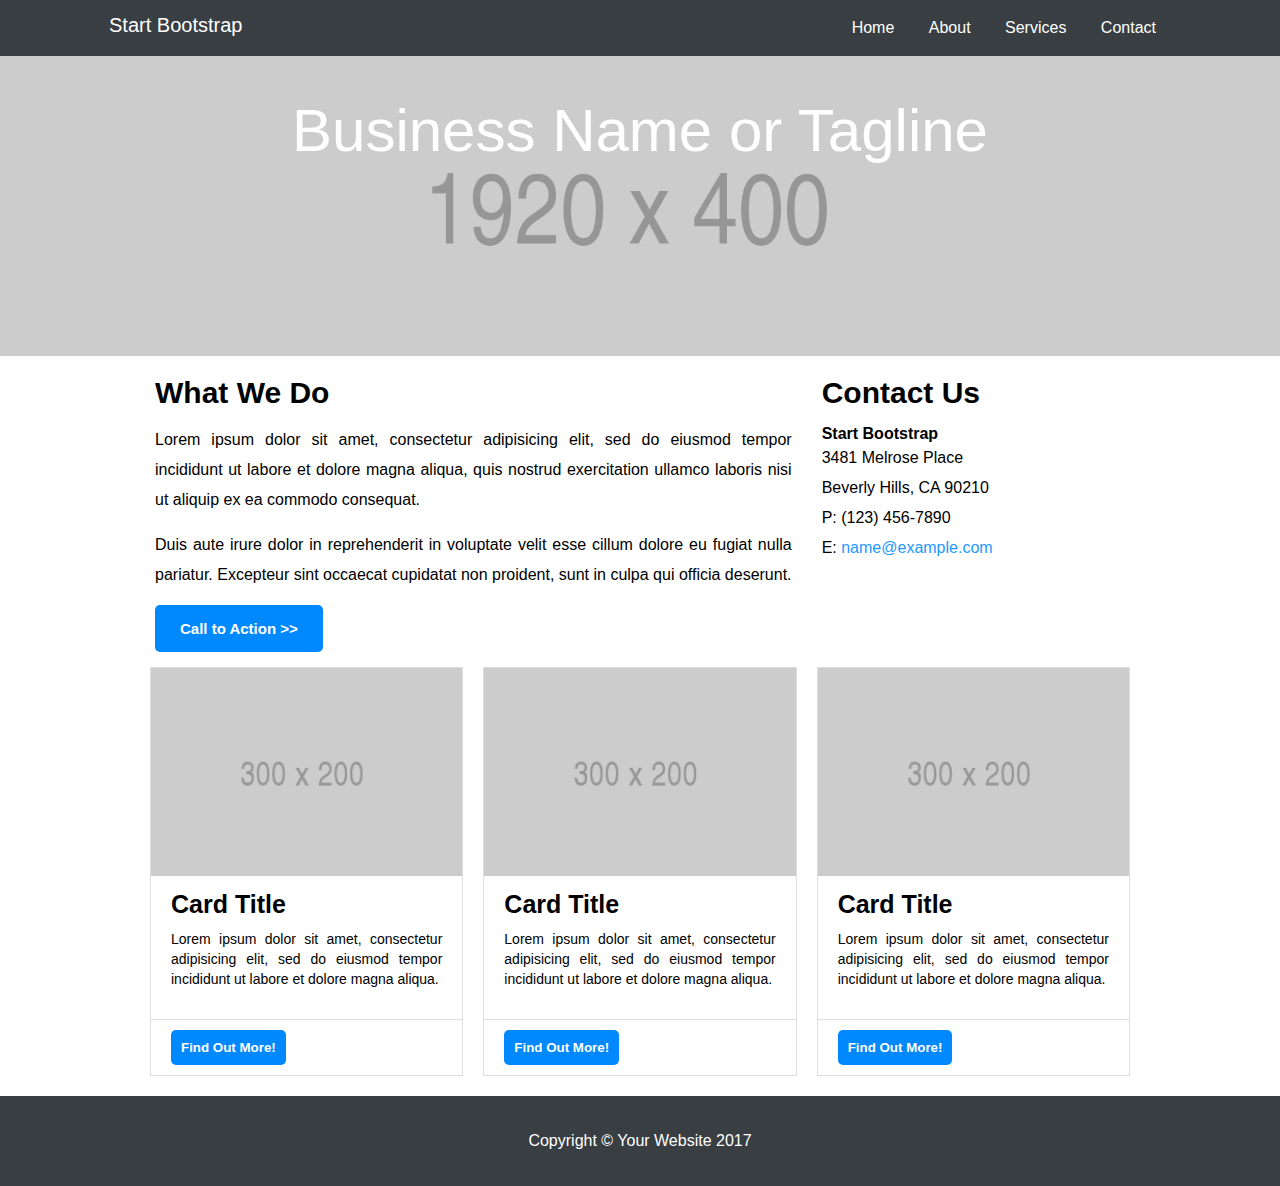
<file: index.html>
<!DOCTYPE html>
<html>
  <head>
    <meta charset="utf-8">
    <meta name="viewport" content="width=device-width, initial-scale=1, maximum-scale=1">
    <meta http-equiv="X-UA-Compatible" content="ie=edge">
    <title>Mi página</title>
    <link href="https://fonts.googleapis.com/css?family=Roboto:300,400" rel="stylesheet">
    <link rel="stylesheet" href="css/main.css">

  </head>
  <body>
    <header class="bg-reverse">
     <nav>
       <div class="nav-left">
         <a href="#">Start Bootstrap</a>
       </div>
       <div class="nav-right view-mobile">
         <a href="" class="main-hamburger"></a>
       </div>
       <ul class="nav-right view-desktop">
         <li><a href="#">Home</a></li>
         <li><a href="#">About</a></li>
         <li><a href="#">Services</a></li>
         <li><a href="#">Contact</a></li>
       </ul>
     </nav>
     <div class="back">
       <h2>Business Name or Tagline</h2>
     </div>
   </header>
   <section class="container">
     <div class="row">
       <div class="left col-sm-8 col-xs-12">
        <h3>What We Do</h3>
        <p>Lorem ipsum dolor sit amet, consectetur adipisicing elit, sed do eiusmod tempor incididunt ut labore et dolore magna aliqua, quis nostrud exercitation ullamco laboris nisi ut aliquip ex ea commodo consequat. </p>
        <p>Duis aute irure dolor in reprehenderit in voluptate velit esse cillum dolore eu fugiat nulla pariatur. Excepteur sint occaecat cupidatat non proident, sunt in culpa qui officia deserunt.</p>
        <button type="button" name="button">Call to Action >></button>
       </div>
       <div class="right col-sm-3 col-xs-12">
        <h3>Contact Us</h3>
        <span>Start Bootstrap</span>
        <p>3481 Melrose Place <br>
          Beverly Hills, CA 90210 <br>
          P: (123) 456-7890 <br>
          E: <a href="#">name@example.com</a>
        </p>
       </div>
     </div>
   </section>
    <section class="container">
      <div class="col-sm-4 col-xs-12 row card">
        <div class="image">
          <img src="assets/images/picture.png" alt="Imagen de 300x 200">
        </div>
        <h4>Card Title</h4>
        <p>Lorem ipsum dolor sit amet, consectetur adipisicing elit, sed do eiusmod tempor incididunt ut labore et dolore magna aliqua.</p>
        <div class="btn">
          <button type="button" name="button">Find Out More!</button>
        </div>
      </div>
      <div class="col-sm-4 col-xs-12 row card">
        <div class="image">
          <img src="assets/images/picture.png" alt="Imagen de 300x 200">
        </div>
        <h4>Card Title</h4>
        <p>Lorem ipsum dolor sit amet, consectetur adipisicing elit, sed do eiusmod tempor incididunt ut labore et dolore magna aliqua.</p>
        <div class="btn">
          <button type="button" name="button">Find Out More!</button>
        </div>
      </div>
      <div class="col-sm-4 col-xs-12 row card">
        <div class="image">
          <img src="assets/images/picture.png" alt="Imagen de 300x 200">
        </div>
        <h4>Card Title</h4>
        <p>Lorem ipsum dolor sit amet, consectetur adipisicing elit, sed do eiusmod tempor incididunt ut labore et dolore magna aliqua.</p>
        <div class="btn">
          <button type="button" name="button">Find Out More!</button>
        </div>
      </div>
    </section>
    <footer class="footer col-xs-12 col-xs-12">
      <p>Copyright &#169; Your Website 2017</p>
    </footer>
  </body>
</html>
</file>
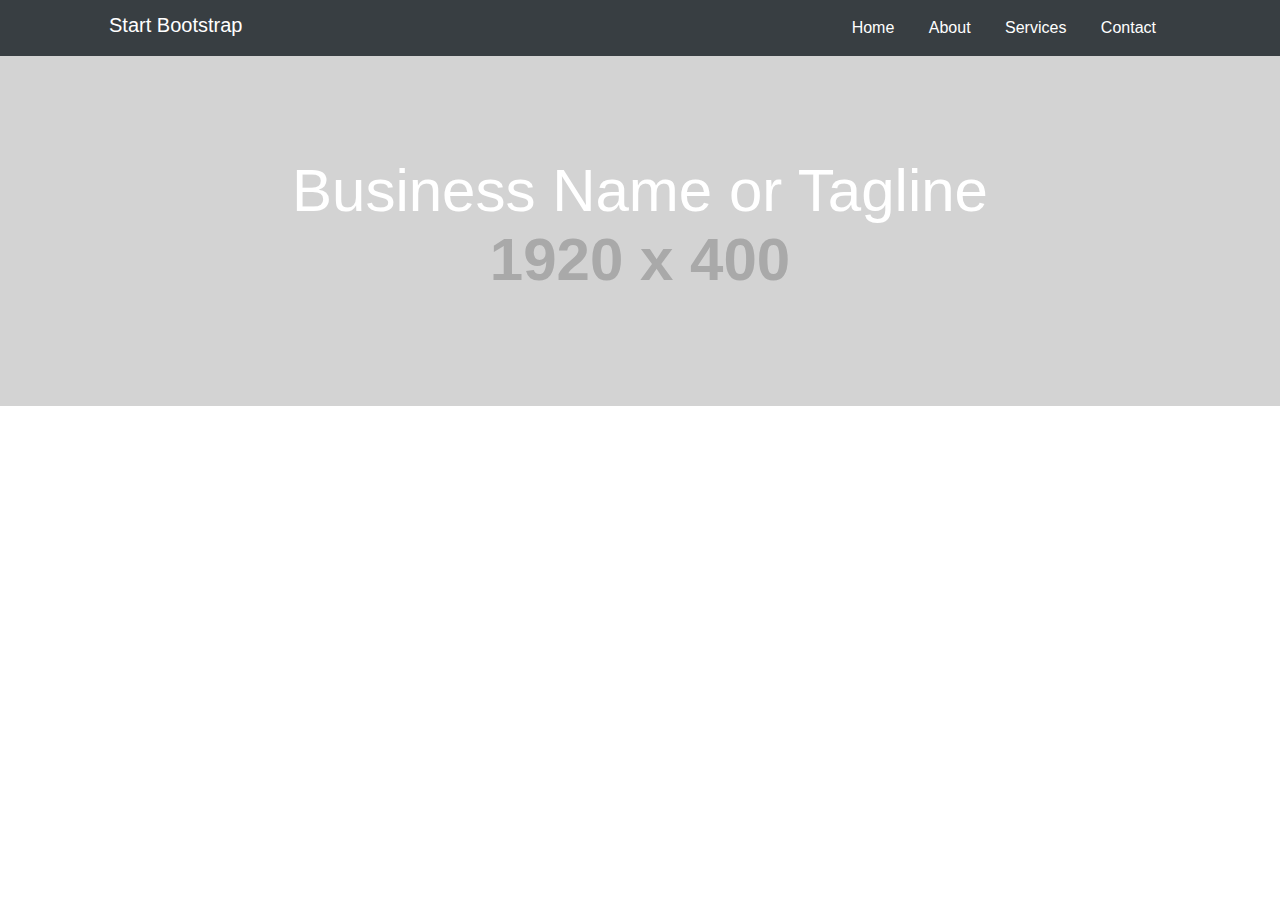
<file: assets/images/Mi página.html>
<!DOCTYPE html>
<!-- saved from url=(0075)file:///C:/Users/yo/Laboratoria/Red-social/Retos/Mi-p%C3%A1gina/index.html# -->
<html><head><meta http-equiv="Content-Type" content="text/html; charset=UTF-8">
    
    <meta name="viewport" content="width=device-width, initial-scale=1, maximum-scale=1">
    <meta http-equiv="X-UA-Compatible" content="ie=edge">
    <title>Mi página</title>
    <link href="./Mi página_files/css" rel="stylesheet">
    <link rel="stylesheet" href="./Mi página_files/main.css">

  </head>
  <body>
    <header class="bg-reverse">
     <nav>
       <div class="nav-left">
         <a href="file:///C:/Users/yo/Laboratoria/Red-social/Retos/Mi-p%C3%A1gina/index.html#">Start Bootstrap</a>
       </div>
       <div class="nav-right view-mobile">
         <a href="file:///C:/Users/yo/Laboratoria/Red-social/Retos/Mi-p%C3%A1gina/index.html" class="main-hamburger"></a>
       </div>
       <ul class="nav-right view-desktop">
         <li><a href="file:///C:/Users/yo/Laboratoria/Red-social/Retos/Mi-p%C3%A1gina/index.html#">Home</a></li>
         <li><a href="file:///C:/Users/yo/Laboratoria/Red-social/Retos/Mi-p%C3%A1gina/index.html#">About</a></li>
         <li><a href="file:///C:/Users/yo/Laboratoria/Red-social/Retos/Mi-p%C3%A1gina/index.html#">Services</a></li>
         <li><a href="file:///C:/Users/yo/Laboratoria/Red-social/Retos/Mi-p%C3%A1gina/index.html#">Contact</a></li>
       </ul>
     </nav>
     <div class="back">
       <h2>Business Name or Tagline</h2>
       <h1>1920 x 400</h1>
     </div>
   </header>
   <section>
     <!--<figure>
       <img src="assets/images/baground.jpg" alt="">
     </figure>-->


   </section>



  

</body></html>
</file>
<file: css/main.css>
/* Reset */
* {
  box-sizing: border-box;
  font-family: 'Monserrat', sans-serif;
  margin: 0;
}
/*Grid*/
.container {
  margin: 0 auto;
  max-width: 1000px;
  width: 100%;
}

.row::after {
  content: "";
  display: table;
  clear: both;
}

[class*='col-'] {
  float: left;
  padding: 15px;
}

.col-xs-1 {
  width: 8.33333333%;
}

.col-xs-2 {
  width: 16.66666667%;
}

.col-xs-3 {
  width: 25%;
}

.col-xs-4 {
  width: 33.33333333%;
}

.col-xs-5 {
  width: 41.66666667%;
}

.col-xs-6 {
  width: 50%;
}

.col-xs-7 {
  width: 58.33333333%;
}

.col-xs-8 {
  width: 66.66666667%;
}

.col-xs-9 {
  width: 75%;
}

.col-xs-10 {
  width: 83.33333333%;
}

.col-xs-11 {
  width: 91.66666667%;
}

.col-xs-12 {
  width: 100%;
}

@media (min-width: 768px) {
  .col-sm-1 {
    width: 8.33333333%;
  }

  .col-sm-2 {
    width: 16.66666667%;
  }

  .col-sm-3 {
    width: 25%;
  }

  .col-sm-4 {
    width: 33.33333333%;
  }

  .col-sm-5 {
    width: 41.66666667%;
  }

  .col-sm-6 {
    width: 50%;
  }

  .col-sm-7 {
    width: 58.33333333%;
  }

  .col-sm-8 {
    width: 66.66666667%;
  }

  .col-sm-9 {
    width: 75%;
  }

  .col-sm-10 {
    width: 83.33333333%;
  }

  .col-sm-11 {
    width: 91.66666667%;
  }

  .col-sm-12 {
    width: 100%;
  }
}

/* menú hamburguesa */
.main-hamburger {
  position: absolute;
  top: 25px;
  right: 28px;
  height: 2px;
  width: 24px;
  background: #d0d0d0;
}

.main-hamburger::before, .main-hamburger::after {
  position: absolute;
  content: '';
  height: 2px;
  width: 24px;
  display: block;
  background: #d0d0d0;
}

.main-hamburger::before {
  top: -8px;
}

.main-hamburger::after {
  top: 8px;
}
/* fin de menú hamburguesa */
header, footer {
  background-color: #383e42;
  color: #ffffff;
}

nav {
  padding: 14px;
  overflow: hidden;
}

nav a, nav li {
  text-decoration: none;
  list-style: none;
  color: white;
  display: inline-block;
}

.nav-left {
  font-size: 1.25rem;
  float: left;
  padding-left: 95px;
}

.nav-right {
  float: right;
}

.view-mobile {
  display: block;
}

.view-desktop {
  display: none;
}

ul li {
  display: inline-block;
  padding: 5px 15px;
}

ul {
  padding-right: 95px;
}

.back {
  width: 100%;
  background-image: url('../assets/images/background.png');
  background-size: cover;
  background-position: center center;
  display: table;
  height: 300px;
}

.back h2 {
  font-weight: lighter;
  text-align: center;
  font-size: 60px;
  display: table-cell;
  vertical-align: middle;
}

h3 {
  font-size: 40px;
  padding-bottom: 15px;
  padding-top: 5px;
}

p {
  line-height: 30px;
  padding-bottom: 15px;
}

.left button {
  color: white;
  font-weight: bold;
  background-color: #08f;
  border: none;
  outline: none;
  border-radius: 5px;
  padding: 15px 25px;
  font-size: 20px;
}

.right span {
  font-weight: bold;
}

.right a {
  text-decoration: none;
  color: #29f;
}

.card {
  border: 1px solid #ddd;
  padding: 0;
  margin: 20px 0;
}

.image {
  padding: 0;
  height: auto;
  width: 100%
}

.image img {
  width: 100%;
}

.card p {
  font-size: 20px;
  line-height: 25px;
  padding: 10px 20px 30px;
}

.btn {
  border-top: 1px solid #ddd;
  padding: 10px 0;
}

h4, button {
  padding: 0 20px;
}

h4 {
  padding-top: 10px;
  font-size: 30px;
}

.footer p {
  text-align: center;
  padding: 25px 0;
}

button {
  color: white;
  font-weight: bold;
  background-color: #08f;
  border: none;
  outline: none;
  border-radius: 5px;
  padding: 10px 15px;
}

.btn {
  border-top: 1px solid #ddd;
  padding: 10px 0;
}

.btn button {
  padding: 10px;
  margin-left: 20px;
}

@media (min-width: 768px) {
  section {
    overflow: auto;
    display: flex;
  }

  .view-mobile {
    display: none;
  }

  .view-desktop {
    display: block;
  }

  .back {
    width: 100%;
    background-image: url('../assets/images/background.png');
    background-size: cover;
    background-position: center center;
    height: 300px;
    display: table;
  }

  .back h2 {
    font-weight: lighter;
    text-align: center;
    font-size: 60px;
    display: table-cell;
    padding-top: 40px;
    vertical-align: sub;
  }

  h3 {
    font-size: 30px;
    padding-bottom: 15px;
    padding-top: 5px;
  }

  p {
    line-height: 30px;
    padding-bottom: 15px;
    text-align: justify;
  }

  button {
    color: white;
    font-weight: bold;
    background-color: #08f;
    border: none;
    outline: none;
    border-radius: 5px;
    padding: 10px 15px;
  }

  .left button {
    font-size: 15px;
  }

  .right span {
    font-weight: bold;
  }

  .right a {
    text-decoration: none;
    color: #29f;
  }

  .card {
    border: 1px solid #ddd;
    padding: 0;
    margin: 0 10px;
  }

  .image {
    padding: 0;
    height: auto;
  }

  .image img {
    width: 100%;
  }

  .card p {
    font-size: 14px;
    line-height: 20px;
    padding: 10px 20px 30px;
  }

  .btn {
    border-top: 1px solid #ddd;
    padding: 10px 0;
  }

  h4, button {
    padding: 0 20px;
  }

  .btn button {
    padding: 10px;
    margin-left: 20px;
  }

  h4 {
    padding-top: 10px;
    font-size: 25px;
  }

  footer {
    margin-top: 20px;
  }

  .footer p {
    text-align: center;
    padding: 15px 0;
  }
}
</file>
<file: assets/images/Mi página_files/main.css>
/* Reset */
* {
  box-sizing: border-box;
  font-family: 'Roboto', sans-serif;
  margin: 0;
}
/*Grid*/
.container {
  margin: 0 auto;
  max-width: 1200px;
  width: 100%;
}

.row::after {
  content: "";
  display: table;
  clear: both;
}

[class*='col-'] {
  float: left;
  padding: 15px;
}

.col-xs-1 {
  width: 8.33333333%;
}

.col-xs-2 {
  width: 16.66666667%;
}

.col-xs-3 {
  width: 25%;
}

.col-xs-4 {
  width: 33.33333333%;
}

.col-xs-5 {
  width: 41.66666667%;
}

.col-xs-6 {
  width: 50%;
}

.col-xs-7 {
  width: 58.33333333%;
}

.col-xs-8 {
  width: 66.66666667%;
}

.col-xs-9 {
  width: 75%;
}

.col-xs-10 {
  width: 83.33333333%;
}

.col-xs-11 {
  width: 91.66666667%;
}

.col-xs-12 {
  width: 100%;
}

@media (min-width: 768px) {
  .col-sm-1 {
    width: 8.33333333%;
  }

  .col-sm-2 {
    width: 16.66666667%;
  }

  .col-sm-3 {
    width: 25%;
  }

  .col-sm-4 {
    width: 33.33333333%;
  }

  .col-sm-5 {
    width: 41.66666667%;
  }

  .col-sm-6 {
    width: 50%;
  }

  .col-sm-7 {
    width: 58.33333333%;
  }

  .col-sm-8 {
    width: 66.66666667%;
  }

  .col-sm-9 {
    width: 75%;
  }

  .col-sm-10 {
    width: 83.33333333%;
  }

  .col-sm-11 {
    width: 91.66666667%;
  }

  .col-sm-12 {
    width: 100%;
  }
}

/* menú hamburguesa */
.main-hamburger {
  position: absolute;
  top: 25px;
  right: 28px;
  height: 2px;
  width: 24px;
  background: #d0d0d0;
}

.main-hamburger::before, .main-hamburger::after {
  position: absolute;
  content: '';
  height: 2px;
  width: 24px;
  display: block;
  background: #d0d0d0;
}

.main-hamburger::before {
  top: -8px;
}

.main-hamburger::after {
  top: 8px;
}
/* fin de menú hamburguesa */
header {
  background-color: #383e42;
  color: #ffffff;
}

nav {
  padding: 14px;
  overflow: hidden;
}

nav a, nav li {
  text-decoration: none;
  list-style: none;
  color: white;
  display: inline-block;
}

.nav-left {
  font-size: 1.25rem;
  float: left;
  padding-left: 95px;
}

.nav-right {
  float: right;
}

.view-mobile {
  display: block;
}

.view-desktop {
  display: none;
}

ul li {
  display: inline-block;
  padding: 5px 15px;
}

ul {
  padding-right: 95px;
}

.back {
  background-color: lightgray;
  width: 100%;
  height: 350px;
}

h2, h1 {
  text-align: center;
  font-size: 60px;
}

h2 {
  font-weight: lighter;
  padding-top: 100px;
  z-index: 2px;
}

h1 {
  font-weight: bold;
  color: darkgray;
  transform: translateY(-200%);
  z-index: 1px;
}

@media (min-width: 768px) {
  section {
    overflow: auto;
    display: flex;
}

  .view-mobile {
    display: none;
  }

  .view-desktop {
    display: block;
  }

  .back {
    background-color: lightgray;
    width: 100%;
    height: 350px;
  }

  h2, h1 {
    text-align: center;
    font-size: 60px;
  }

  h2 {
    font-weight: lighter;
    padding-top: 100px;
  }

  h1 {
    font-weight: bold;
    color: darkgray;
    transform: translateY(0%);
  }
}
</file>
